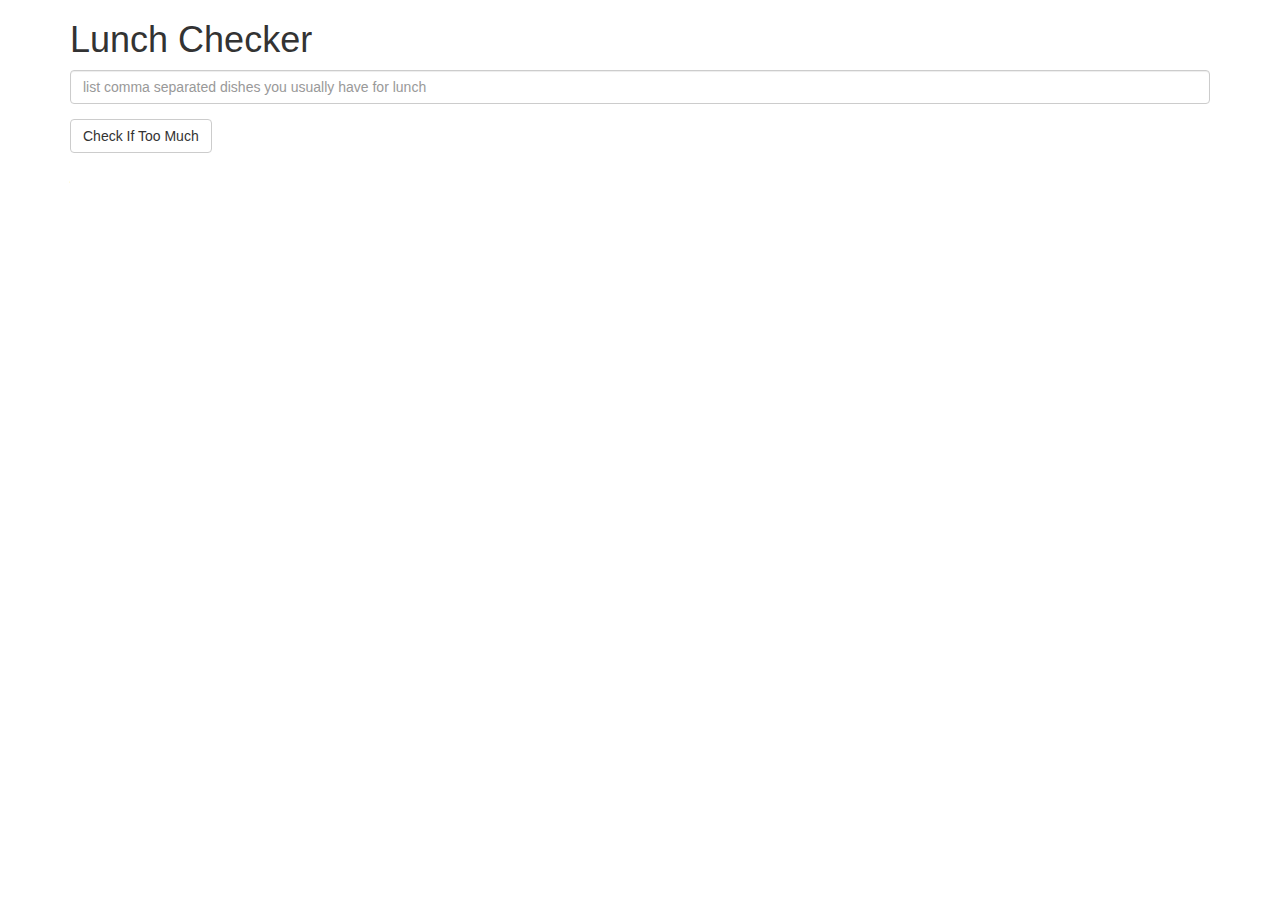
<file: module1-solution/index.html>
<!doctype html>
<html lang="en">
  <head>
    <title>Lunch Checker</title>
    <meta name="viewport" content="width=device-width, initial-scale=1">
    <link rel="stylesheet" href="styles/bootstrap.min.css">
    <style>
      .message { font-size: 1.3em; font-weight: bold; }
    </style>
  </head>
<body ng-app="LunchCheck">
   <div class="container" ng-controller="LunchCheckController">
     <h1>Lunch Checker</h1>

         <div class="form-group">
             <input id="lunch-menu" type="text"
             placeholder="list comma separated dishes you usually have for lunch"
             class="form-control" ng-model="lunch">
         </div>
         <div class="form-group">
             <button class="btn btn-default" ng-click="check()">Check If Too Much</button>
         </div>
         <div class="form-group message">
           {{message}}
         </div>
   </div>

   <script src="angular.min.js"></script>
   <script src="app.js"></script>
</body>
</html>
</file>
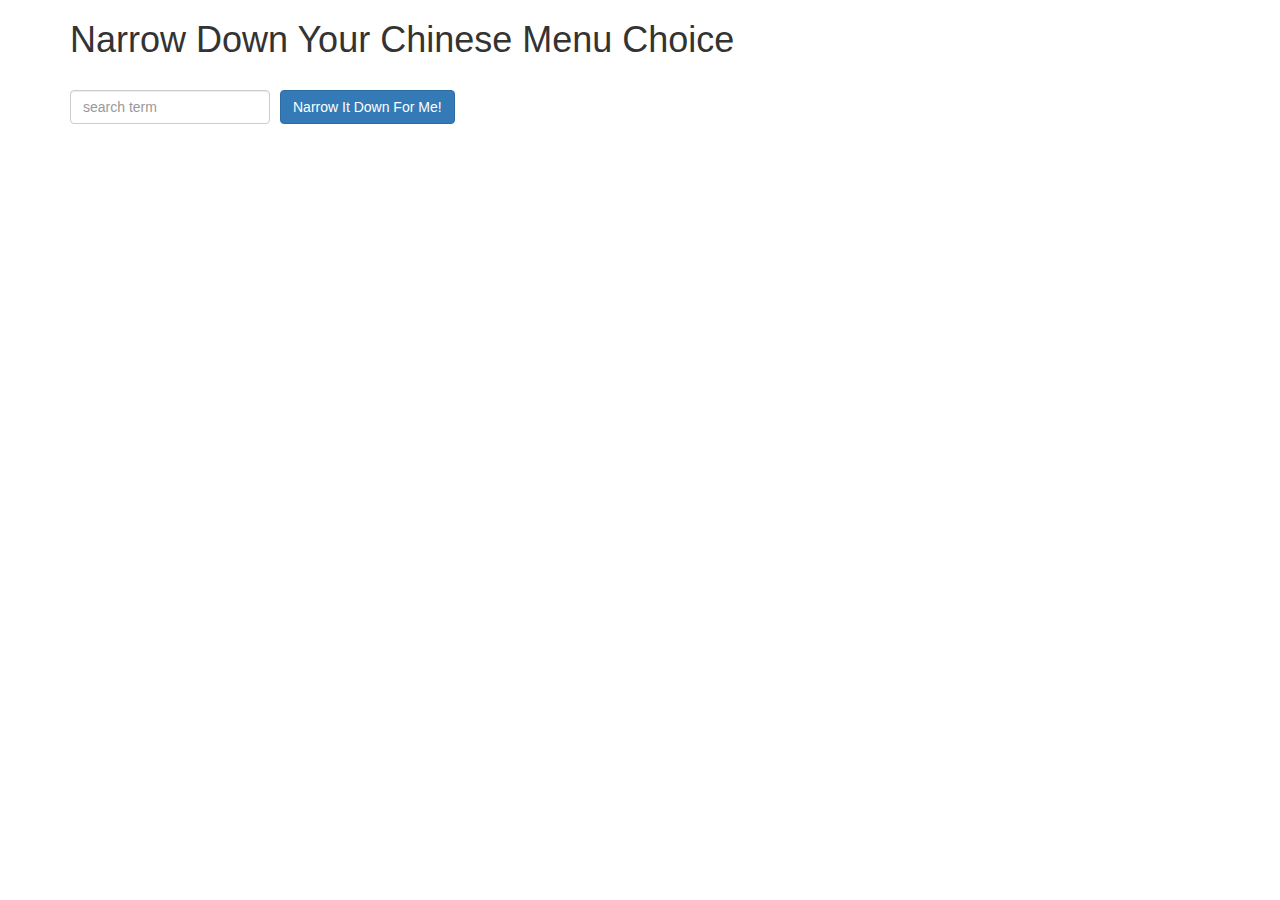
<file: module3-solution/index.html>
<!doctype html>
<html lang="en">
  <head>
    <title>Narrow Down Your Menu Choice</title>
    <meta name="viewport" content="width=device-width, initial-scale=1">
    <link rel="stylesheet" href="styles/bootstrap.min.css">
    <link rel="stylesheet" href="styles/styles.css">
    <style>
      .myList {clear: both;}
    </style>
    <script src="angular.min.js"></script>
    <script src="app.js"></script>
  </head>
<body ng-app="NarrowItDownApp">
   <div class="container" ng-controller="NarrowItDownController as ctrl">
    <h1>Narrow Down Your Chinese Menu Choice</h1>

    <div class="form-group">
      <input type="text" placeholder="search term" class="form-control" ng-model="ctrl.search">
    </div>
    <div class="form-group narrow-button">
      <button class="btn btn-primary" ng-click="ctrl.narrow();">Narrow It Down For Me!</button>
    </div>

    <!-- Bonus loader (see Bonus section of the assignment) -->
    <items-loader-indicator></items-loader-indicator>

    <!-- found-items should be implemented as a component -->
    <found-items found="ctrl.found" on-remove="ctrl.removeItem(index)"></found-items>
  </div>

</body>
</html>
</file>
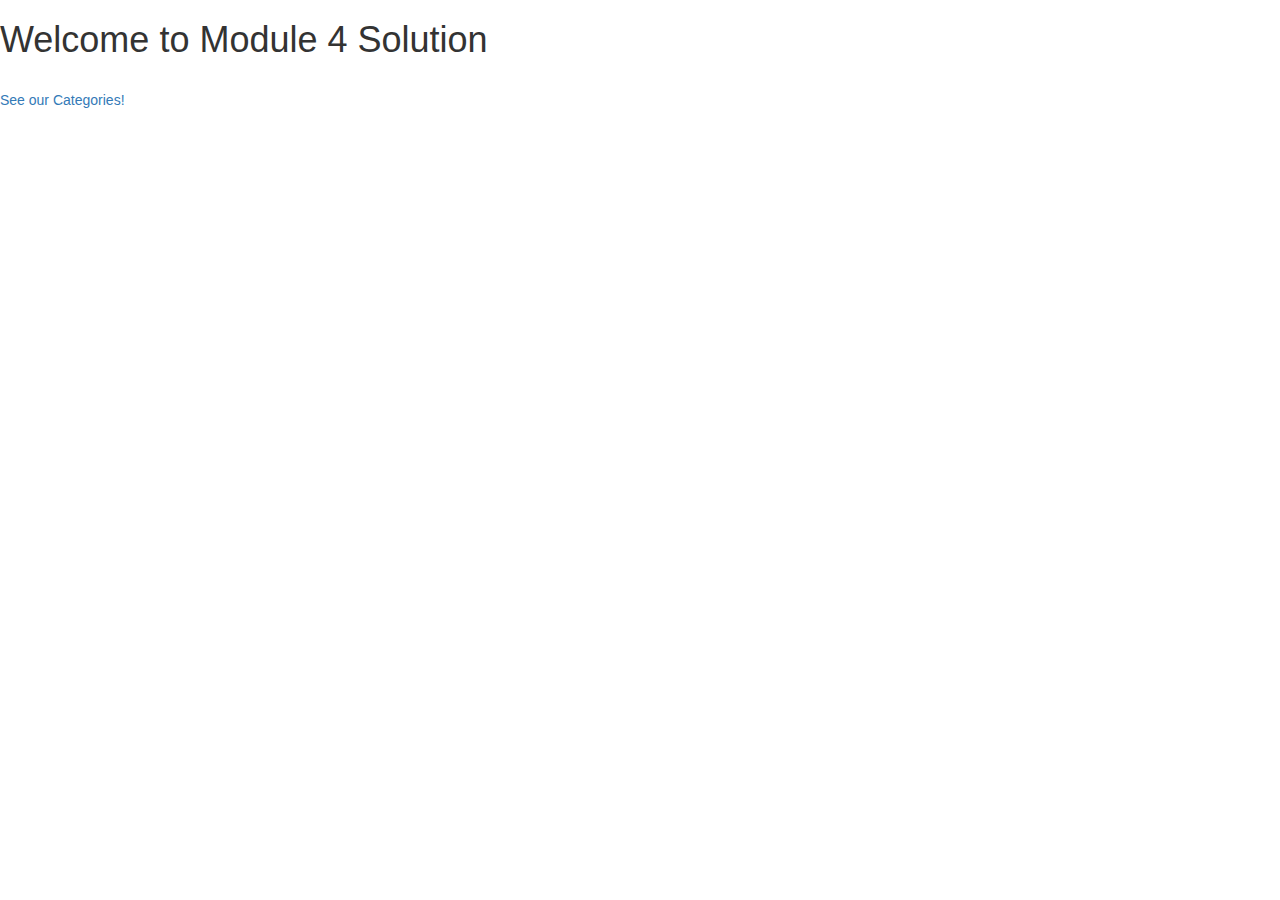
<file: module4-solution/index.html>
<!doctype html>
<html ng-app="MenuApp">
  <head>
    <title>Module 4</title>
    <meta name="viewport" content="width=device-width, initial-scale=1">
    <link rel="stylesheet" href="styles/bootstrap.min.css">
    <link rel="stylesheet" href="styles/styles.css">
  </head>
<body>
  <h1>Welcome to Module 4 Solution</h1>

      <ui-view></ui-view>

      <!-- Libraries -->
      <script src="lib/angular.min.js"></script>
      <script src="lib/angular-ui-router.min.js"></script>

      <!-- Modules -->
      <script src="modules/menuapp.module.js"></script>
      <script src="modules/data.module.js"></script>

      <!-- Routes -->
      <script src="modules/routes.js"></script>

      <!-- Module artifacts -->
      <script src="modules/menudata.service.js"></script>
      <script src="modules/categories.component.js"></script>
      <script src="modules/categories.controller.js"></script>
      <script src="modules/items.component.js"></script>
      <script src="modules/items.controller.js"></script>
</body>
</html>
</file>
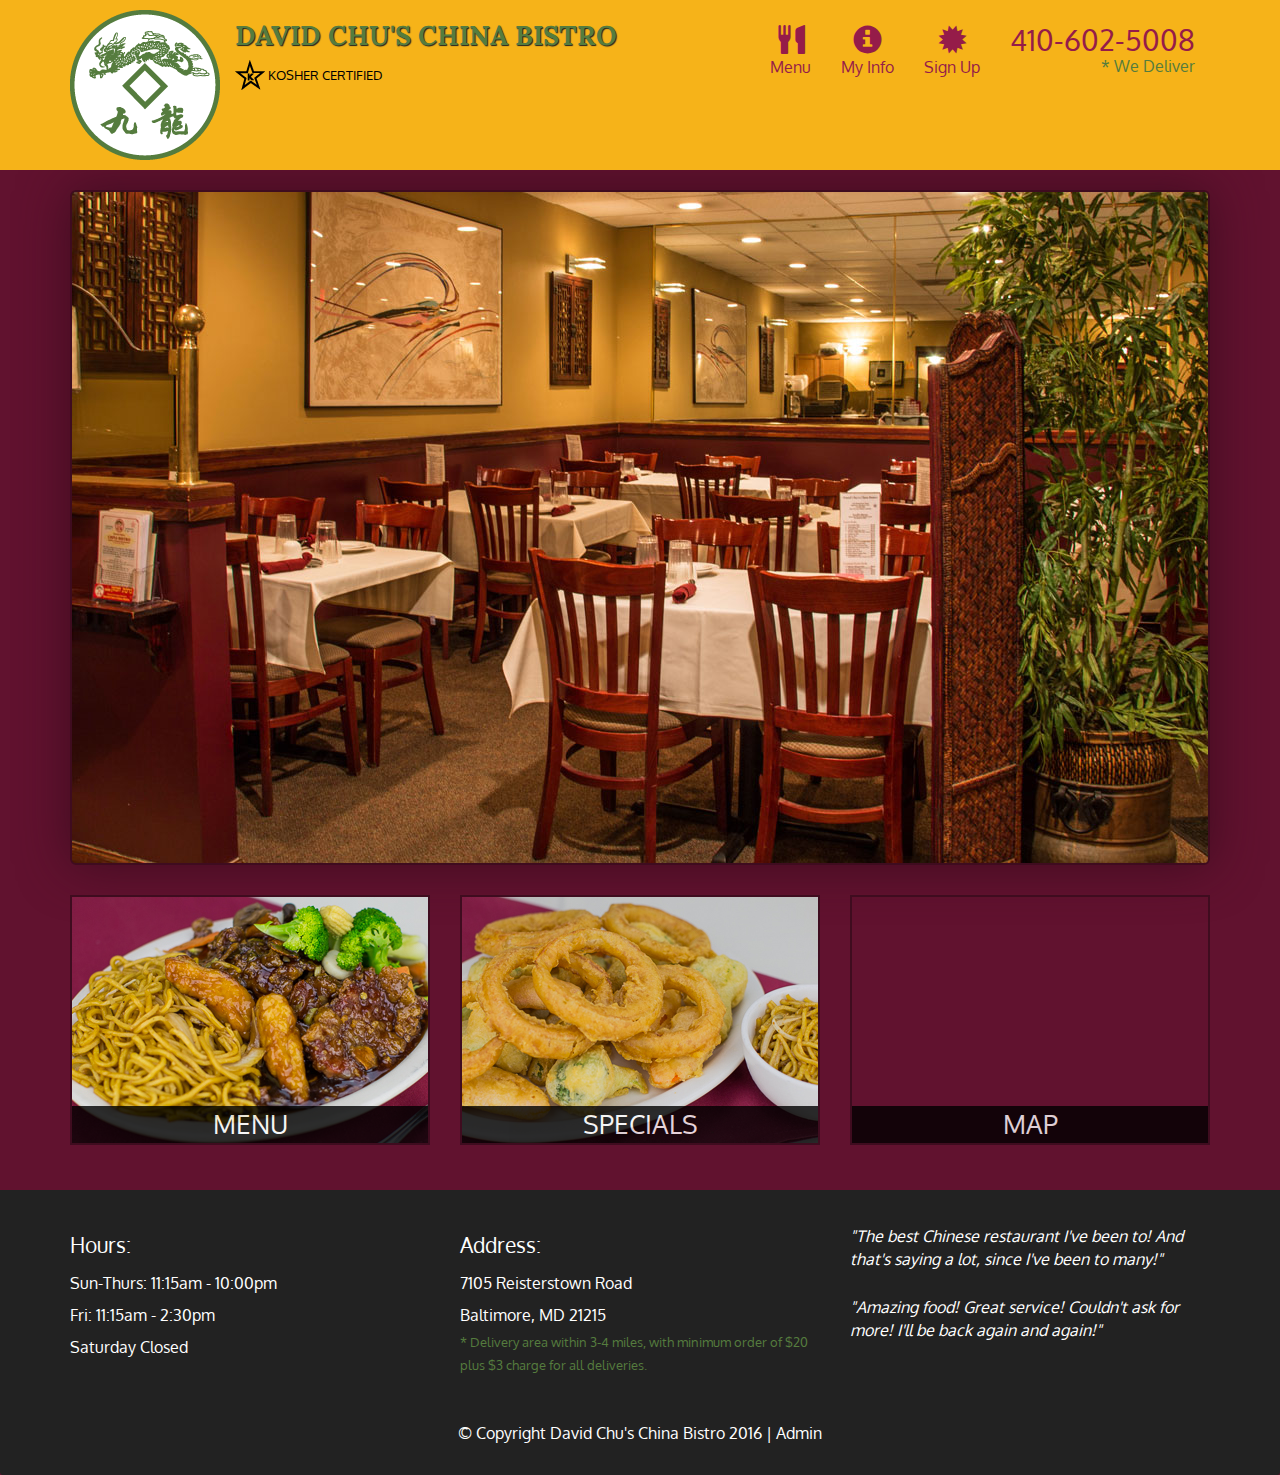
<file: module5-solution/index.html>
<!DOCTYPE html>
<html lang="en">
  <head>
    <meta charset="utf-8">
    <meta http-equiv="X-UA-Compatible" content="IE=edge">
    <meta name="viewport" content="width=device-width, initial-scale=1">
    <title>David Chu's China Bistro</title>
    <link href='https://fonts.googleapis.com/css?family=Oxygen:400,300,700' rel='stylesheet' type='text/css'>
    <link href='https://fonts.googleapis.com/css?family=Lora' rel='stylesheet' type='text/css'>
    <link rel="stylesheet" href="css/bootstrap.min.css">
    <link rel="stylesheet" href="css/restaurant.css">
    <link rel="stylesheet" href="css/common.css">
  </head>
  <body ng-app="restaurant" ng-strict-di>

    <!-- Fixed position loading indicator -->
    <loading class="loading-indicator"></loading>

    <header>
      <nav id="header-nav" class="navbar navbar-default">
        <div class="container">
          <div class="navbar-header">
            <a href="index.html" class="pull-left visible-md visible-lg">
              <div id="logo-img" alt="Logo image"></div>
            </a>

            <div class="navbar-brand">
              <a href="index.html"><h1>David Chu's China Bistro</h1></a>
              <p>
              <img src="images/star-k-logo.png" alt="Kosher certification">
              <span>Kosher Certified</span>
              </p>
            </div>

            <button id="navbarToggle" type="button" class="navbar-toggle collapsed" data-toggle="collapse" data-target="#collapsable-nav" aria-expanded="false">
              <span class="sr-only">Toggle navigation</span>
              <span class="icon-bar"></span>
              <span class="icon-bar"></span>
              <span class="icon-bar"></span>
            </button>
          </div>

          <div id="collapsable-nav" class="collapse navbar-collapse">
            <ul id="nav-list" class="nav navbar-nav navbar-right">
              <li id="navHomeButton" class="visible-xs">
                <a href="index.html">
                  <span class="glyphicon glyphicon-home"></span> Home</a>
              </li>
              <li id="navMenuButton" ui-sref-active="active">
                <a ui-sref="public.menu">
                  <span class="glyphicon glyphicon-cutlery"></span><br class="hidden-xs"> Menu</a>
              </li>
              <li>
                <a ui-sref="public.info">
                  <span class="glyphicon glyphicon-info-sign"></span><br class="hidden-xs"> My Info</a>
              </li>
              <li>
                <a ui-sref="public.signup">
                  <span class="glyphicon glyphicon-certificate"></span><br class="hidden-xs"> Sign Up</a>
              </li>
              <li id="phone" class="hidden-xs">
                <a href="tel:410-602-5008">
                  <span>410-602-5008</span></a><div>* We Deliver</div>
              </li>
            </ul><!-- #nav-list -->
          </div><!-- .collapse .navbar-collapse -->
        </div><!-- .container -->
      </nav><!-- #header-nav -->
    </header>

    <div id="call-btn" class="visible-xs">
      <a class="btn" href="tel:410-602-5008">
        <span class="glyphicon glyphicon-earphone"></span>
        410-602-5008
      </a>
    </div>
    <div id="xs-deliver" class="text-center visible-xs">* We Deliver</div>

    <ui-view>
      <div class="text-center initial-loading">
        <h2>Loading Site...</h2>
      </div>
    </ui-view>

    <footer class="panel-footer">
      <div class="container">
        <div class="row">
          <section id="hours" class="col-sm-4">
            <span>Hours:</span><br>
            Sun-Thurs: 11:15am - 10:00pm<br>
            Fri: 11:15am - 2:30pm<br>
            Saturday Closed
            <hr class="visible-xs">
          </section>
          <section id="address" class="col-sm-4">
            <span>Address:</span><br>
            7105 Reisterstown Road<br>
            Baltimore, MD 21215
            <p>* Delivery area within 3-4 miles, with minimum order of $20 plus $3 charge for all deliveries.</p>
            <hr class="visible-xs">
          </section>
          <section id="testimonials" class="col-sm-4">
            <p>"The best Chinese restaurant I've been to! And that's saying a lot, since I've been to many!"</p>
            <p>"Amazing food! Great service! Couldn't ask for more! I'll be back again and again!"</p>
          </section>
        </div>
        <div class="text-center">
          &copy; Copyright David Chu's China Bistro 2016 |
          <a ui-sref="admin.auth">Admin</a></div>
      </div>
    </footer>

    <!-- Libs -->
    <script src="lib/jquery-2.1.4.min.js"></script>
    <script src="lib/bootstrap.min.js"></script>
    <script src="lib/angular.min.js"></script>
    <script src="lib/angular-ui-router.min.js"></script>

    <!-- Main Restaurant Module -->
    <script src="src/restaurant.module.js"></script>

    <!-- Common Module -->
    <script src="src/common/common.module.js"></script>
    <script src="src/common/loading/loading.component.js"></script>
    <script src="src/common/loading/loading.interceptor.js"></script>
    <script src="src/common/menu.service.js"></script>
    <script src="src/common/user.service.js"></script>

    <!-- Public Module -->
    <script src="src/public/public.module.js"></script>
    <script src="src/public/public.routes.js"></script>
    <script src="src/public/menu/menu.controller.js"></script>
    <script src="src/public/menu-category/menu-category.component.js"></script>
    <script src="src/public/menu-items/menu-items.controller.js"></script>
    <script src="src/public/menu-item/menu-item.component.js"></script>
    <script src="src/public/signup/signup.controller.js"></script>
    <script src="src/public/info/info.controller.js"></script>

    <!-- ADMIN SITE -->

    <!--Application files -->

  </body>

</html>
</file>
<file: module3-solution/styles/styles.css>
h1 {
  margin-bottom: 30px;
}
input[type="text"] {
  width: 200px;
  float: left;
}
.narrow-button {
  float: left;
  margin-left: 10px;
}
.loader {
  display: none;
  margin-left: 5px;
  font-size: 10px;
  float: left;
  border-top: 1.1em solid rgba(147, 147, 147, 0.2);
  border-right: 1.1em solid rgba(147, 147, 147, 0.2);
  border-bottom: 1.1em solid rgba(147, 147, 147, 0.2);
  border-left: 1.1em solid #676767;
  -webkit-transform: translateZ(0);
  -ms-transform: translateZ(0);
  transform: translateZ(0);
  -webkit-animation: load8 1.1s infinite linear;
  animation: load8 1.1s infinite linear;
}
.loader,
.loader:after {
  border-radius: 50%;
  width: 3em;
  height: 3em;
}
@-webkit-keyframes load8 {
  0% {
    -webkit-transform: rotate(0deg);
    transform: rotate(0deg);
  }
  100% {
    -webkit-transform: rotate(360deg);
    transform: rotate(360deg);
  }
}
@keyframes load8 {
  0% {
    -webkit-transform: rotate(0deg);
    transform: rotate(0deg);
  }
  100% {
    -webkit-transform: rotate(360deg);
    transform: rotate(360deg);
  }
}
</file>
<file: module4-solution/styles/styles.css>
h1 {
  margin-bottom: 30px;
}
input[type="text"] {
  width: 200px;
  float: left;
}
.narrow-button {
  float: left;
  margin-left: 10px;
}
.loader {
  display: none;
  margin-left: 5px;
  font-size: 10px;
  float: left;
  border-top: 1.1em solid rgba(147, 147, 147, 0.2);
  border-right: 1.1em solid rgba(147, 147, 147, 0.2);
  border-bottom: 1.1em solid rgba(147, 147, 147, 0.2);
  border-left: 1.1em solid #676767;
  -webkit-transform: translateZ(0);
  -ms-transform: translateZ(0);
  transform: translateZ(0);
  -webkit-animation: load8 1.1s infinite linear;
  animation: load8 1.1s infinite linear;
}
.loader,
.loader:after {
  border-radius: 50%;
  width: 3em;
  height: 3em;
}
@-webkit-keyframes load8 {
  0% {
    -webkit-transform: rotate(0deg);
    transform: rotate(0deg);
  }
  100% {
    -webkit-transform: rotate(360deg);
    transform: rotate(360deg);
  }
}
@keyframes load8 {
  0% {
    -webkit-transform: rotate(0deg);
    transform: rotate(0deg);
  }
  100% {
    -webkit-transform: rotate(360deg);
    transform: rotate(360deg);
  }
}
</file>
<file: module5-solution/css/restaurant.css>
body {
  font-size: 16px;
  color: #fff;
  background-color: #61122f;
  font-family: 'Oxygen', sans-serif;
}

form[name="signupCtrl.regForm"] input {
  font-size: 24px;
  margin-bottom: 10px;
  color: #333;
}

form[name="signupCtrl.regForm"] button {
  font-size: 24px;
  color: #333;
}
form[name="signupCtrl.regForm"] button[disabled] {
  color: grey;
}

.ng-touched.ng-valid {
  border: 2px green solid;
}

.ng-touched.ng-invalid {
  border: 2px red solid;
}

.initial-loading {
  margin-top: 60px;
}

/** HEADER **/
#header-nav {
  background-color: #f6b319;
  border-radius: 0;
  border: 0;
}

#logo-img {
  background: url('../images/restaurant-logo_large.png') no-repeat;
  width: 150px;
  height: 150px;
  margin: 10px 15px 10px 0;
}

.navbar-brand {
  padding-top: 25px;
}
.navbar-brand h1 { /* Restaurant name */
  font-family: 'Lora', serif;
  color: #557c3e;
  font-size: 1.5em;
  text-transform: uppercase;
  font-weight: bold;
  text-shadow: 1px 1px 1px #222;
  margin-top: 0;
  margin-bottom: 0;
  line-height: .75;
}
.navbar-brand a:hover, .navbar-brand a:focus {
  text-decoration: none;
}
.navbar-brand p { /* Kosher cert */
  color: #000;
  text-transform: uppercase;
  font-size: .7em;
  margin-top: 15px;
}
.navbar-brand p span { /* Star-K */
  vertical-align: middle;
}

#nav-list {
  margin-top: 10px;
}
#nav-list a {
  color: #951C49;
  text-align: center;
}
#nav-list a:hover {
  background: #E7E7E7;
}
#nav-list a span {
  font-size: 1.8em;
}

#phone {
  margin-top: 5px;
}
#phone a { /* Phone number */
  text-align: right;
  padding-bottom: 0;
}
#phone div { /* We Deliver */
  color: #557c3e;
  text-align: right;
  padding-right: 15px;
}

.navbar-header button.navbar-toggle, .navbar-header .icon-bar {
  border: 1px solid #61122f;
}
.navbar-header button.navbar-toggle {
  clear: both;
  margin-top: -30px;
}
/* END HEADER */

/* FOOTER */
.panel-footer {
  margin-top: 30px;
  padding-top: 35px;
  padding-bottom: 30px;
  background-color: #222;
  border-top: 0;
}
.panel-footer div.row {
  margin-bottom: 35px;
}
#hours, #address {
  line-height: 2;
}
#hours > span, #address > span {
  font-size: 1.3em;
}
#address p {
  color: #557c3e;
  font-size: .8em;
  line-height: 1.8;
}
#testimonials {
  font-style: italic;
}
#testimonials p:nth-child(2) {
  margin-top: 25px;
}
a[ui-sref="admin.auth"] {
  color: #fff;
}
/* END FOOTER */

/********** Medium devices only **********/
@media (min-width: 992px) and (max-width: 1199px) {
  /* Header */
  #logo-img {
    background: url('../images/restaurant-logo_medium.png') no-repeat;
    width: 100px;
    height: 100px;
    margin: 5px 5px 5px 0;
  }
  /* End Header */
}


/********** Extra small devices only **********/
@media (max-width: 767px) {
  /* Header */
  .navbar-brand {
    padding-top: 10px;
    height: 80px;
  }
  .navbar-brand h1 { /* Restaurant name */
    padding-top: 10px;
    font-size: 5vw; /* 1vw = 1% of viewport width */
  }
  .navbar-brand p { /* Kosher cert */
    font-size: .6em;
    margin-top: 12px;
  }
  .navbar-brand p img { /* Star-K */
    height: 20px;
  }

  #collapsable-nav a { /* Collapsed nav menu text */
    font-size: 1.2em;
  }
  #collapsable-nav a span { /* Collapsed nav menu glyph */
    font-size: 1em;
    margin-right: 5px;
  }

  #call-btn > a {
    font-size: 1.5em;
    display: block;
    margin: 0 20px;
    padding: 10px;
    border: 2px solid #fff;
    background-color: #f6b319;
    color: #951c49;
  }
  #xs-deliver {
    margin-top: 5px;
    font-size: .7em;
    letter-spacing: .1em;
    text-transform: uppercase;
  }
  /* End Header */

  /* Footer */
  .panel-footer section {
    margin-bottom: 30px;
    text-align: center;
  }
  .panel-footer section:nth-child(3) {
    margin-bottom: 0; /* margin already exists on the whole row */
  }
  .panel-footer section hr {
    width: 50%;
  }
  /* End Footer */
}


/********** Super extra small devices Only :-) (e.g., iPhone 4) **********/
@media (max-width: 479px) {
  /* Header */
  .navbar-brand h1 { /* Restaurant name */
    padding-top: 5px;
    font-size: 6vw;
  }
  /* End Header */
}
</file>
<file: module5-solution/css/common.css>
.loading-indicator {
    display: block;
    width: 70px;
    position: fixed;
    left: 0;
    right: 0;
    margin: 0 auto;
    top: 40%;
    z-index: 100;
    background-color: #FFF;
}

.loading-indicator img {
    width: 70px;
    background-color: #FFF;
}

.ui-view-placeholder {
    margin-top: 60px;
}
</file>
